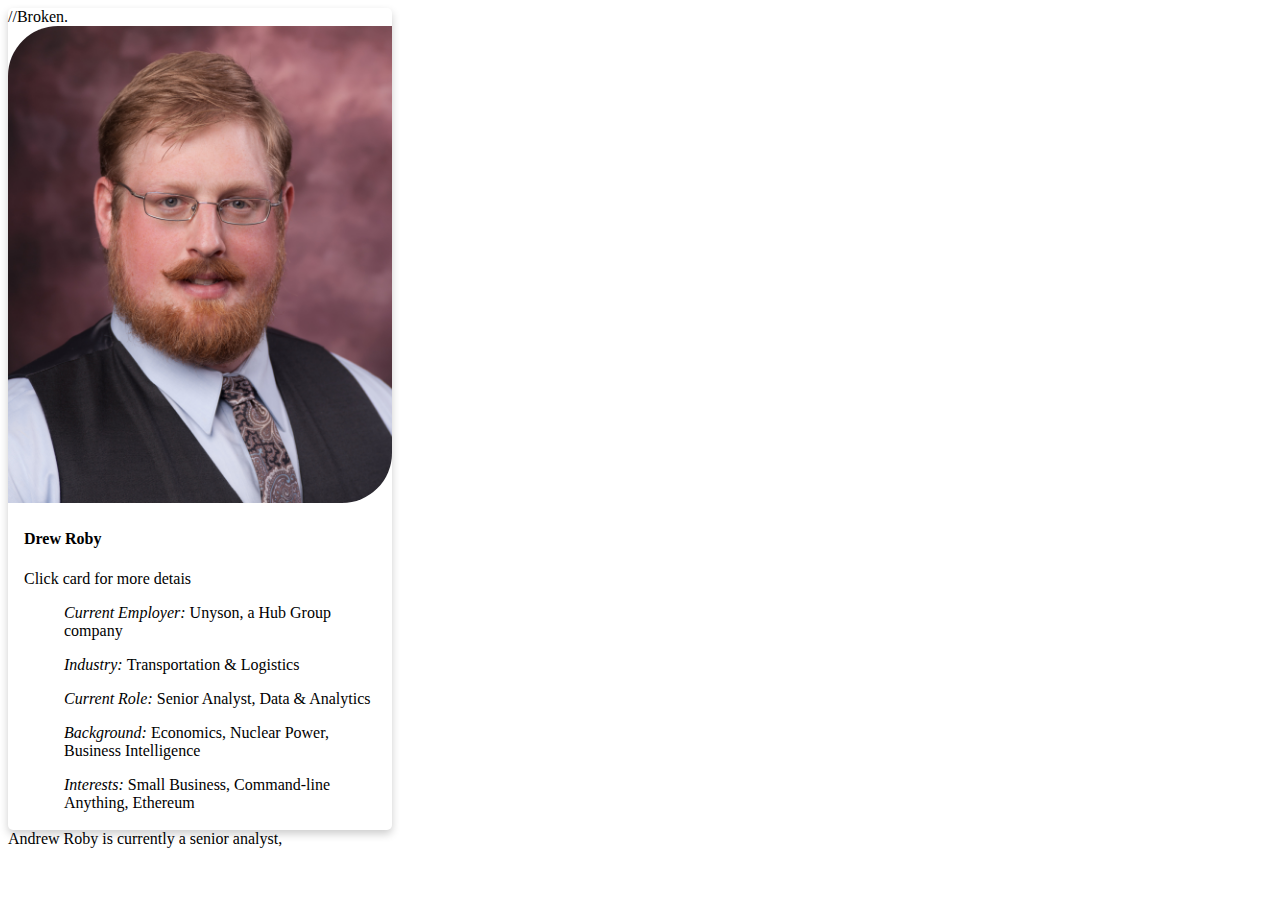
<file: index.html>
<!DOCTYPE html>
<html lang="en">
<head>
  <meta charset="UTF-8">
  <meta name="viewport" content="width=device-width, initial-scale=1.0">
  <meta http-equiv="X-UA-Compatible" content="ie=edge">
  <link rel="stylesheet" href="styles/frontPage.css">
  <title>Drew Roby</title>
</head>
<body>
  <div id="content">

  </div>
  <div class="card" onclick="showCard()" > //Broken.
<img src="assets/AndrewRobyLinkedIn.jpg" alt="Drew Roby" style="width:100%">
<div class="container">
  <h4><b>Drew Roby</b></h4>
  <p class="cardDetails" style="italic" display="block">Click card for more detais</p>
  <ul class="cardDetails">
    <p><span class="cardHeading">Current Employer: </span>Unyson, a Hub Group company</p>
    <p><span class="cardHeading">Industry: </span>Transportation & Logistics</p>
    <p><span class="cardHeading">Current Role: </span> Senior Analyst, Data & Analytics</p>
    <p><span class="cardHeading">Background: </span>Economics, Nuclear Power, Business Intelligence</p>
    <p><span class="cardHeading">Interests: </span>Small Business, Command-line Anything, Ethereum</p>
    <p><span class="cardHeading"></span></p>

  </ul>

</div>
</div>Andrew Roby is currently a senior analyst,
<script src="/scripts/main.js" charset="utf-8"></script>
</body>
</html>
</file>
<file: styles/frontPage.css>
img {
  border-radius: 50px 0 50px 0;
}

body {
  background-image: ./assets/main-background.jpg;
}

.card {
    /* Add shadows to create the "card" effect */
    box-shadow: 0 4px 8px 0 rgba(0,0,0,0.2);
    transition: 0.3s;
    border-radius: 5px;
    max-width: 30vw;
}

/* On mouse-over, add a deeper shadow */
.card:hover {
    box-shadow: 0 8px 16px 0 rgba(0,0,0,0.2);
}

/* Add some padding inside the card container */
.container {
    padding: 2px 16px;
}

.cardHeading {
  font-style: italic;
}
</file>
